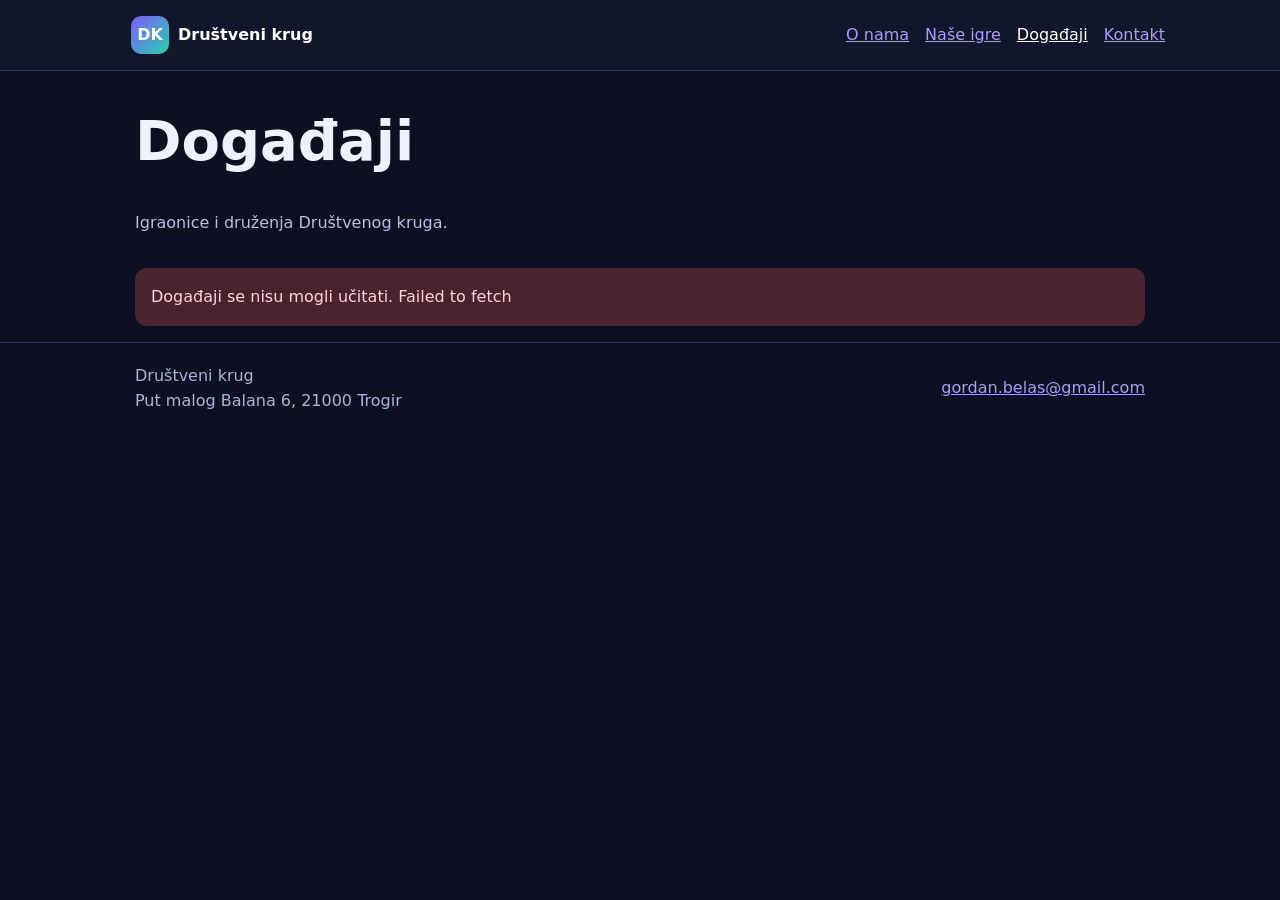
<file: dogadaji.html>
<!doctype html><html lang="hr"><head><meta charset="utf-8"><meta name="viewport" content="width=device-width,initial-scale=1"><title>Događaji | Društveni krug</title><link rel="stylesheet" href="style.css"><style>[hidden]{display:none!important}.event{overflow-wrap:anywhere}.event h2{font-size:1.35rem}#event-error{padding:16px;background:#49232d;color:#ffd4d4;border-radius:12px}</style><script src="supabase-config.js?v=20261120-events2" defer></script><script src="events.js?v=20261120-events2" defer></script></head><body><header><div class="wrap nav"><a class="brand" href="index.html"><span class="logo">DK</span>Društveni krug</a><nav aria-label="Glavna navigacija"><a href="index.html">O nama</a><a href="igre.html">Naše igre</a><a href="dogadaji.html" aria-current="page">Događaji</a><a href="kontakt.html">Kontakt</a></nav></div></header><main class="wrap"><h1>Događaji</h1><p class="intro">Igraonice i druženja Društvenog kruga.</p><div id="event-list" class="grid" aria-live="polite"></div><p id="event-error" role="alert" hidden></p><noscript>Uključi JavaScript za prikaz događaja.</noscript></main><footer><div class="wrap foot"><div>Društveni krug<address>Put malog Balana 6, 21000 Trogir</address></div><a href="mailto:gordan.belas@gmail.com">gordan.belas@gmail.com</a></div></footer></body></html>
</file>
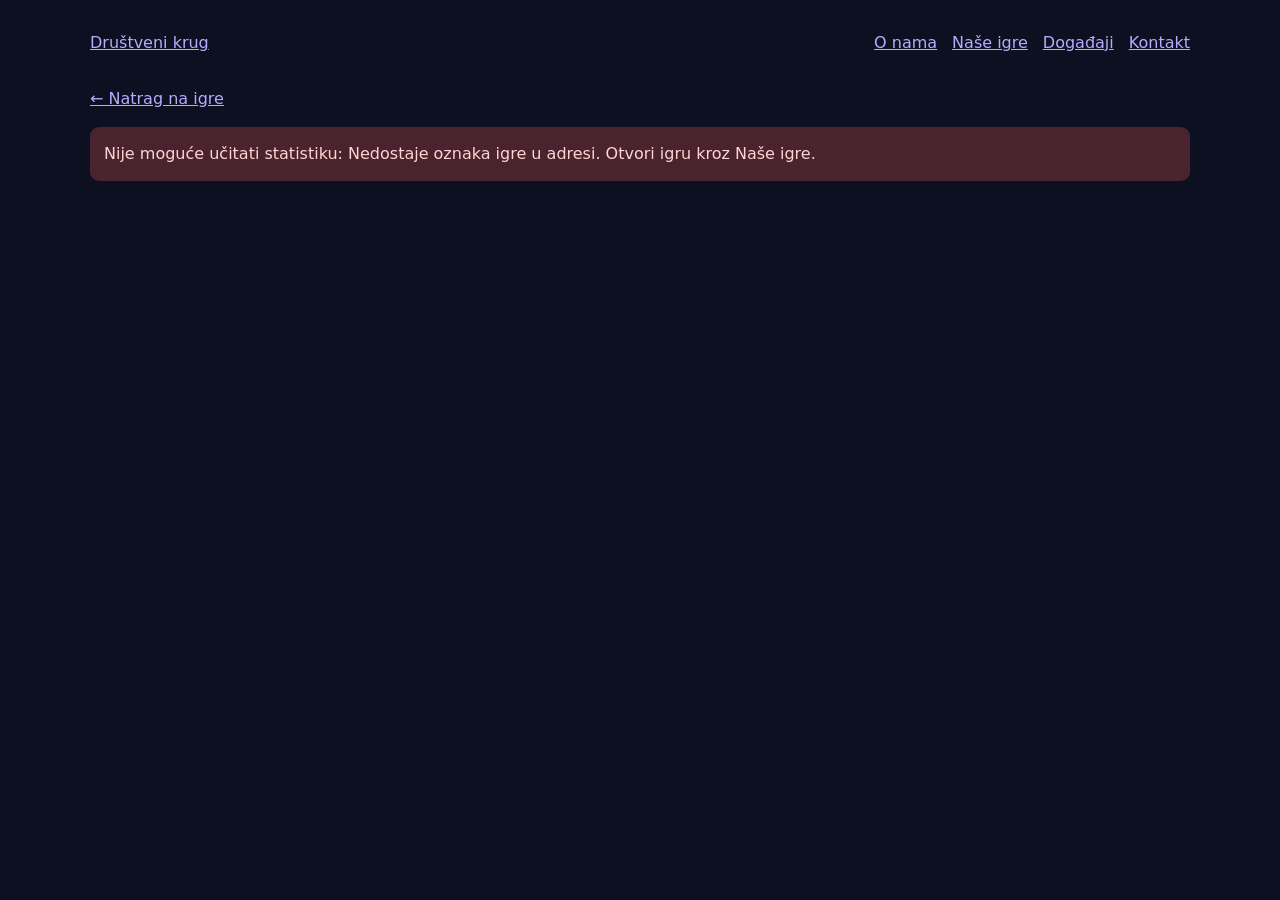
<file: igra.html>
<!doctype html><html lang="hr"><head><meta charset="utf-8"><meta name="viewport" content="width=device-width,initial-scale=1"><title>Igra | Društveni krug</title><link rel="stylesheet" href="statistike.css"><script src="supabase-config.js?v=stats1" defer></script><script src="stats-common.js?v=stats1" defer></script><script src="igra.js?v=stats1" defer></script></head><body><main class="stats-wrap"><header class="stats-nav"><a href="index.html">Društveni krug</a><nav><a href="index.html">O nama</a><a href="igre.html">Naše igre</a><a href="dogadaji.html">Događaji</a><a href="kontakt.html">Kontakt</a></nav></header><a href="igre.html">← Natrag na igre</a><p id="status" role="status">Učitavanje…</p><section id="game"></section><section id="competitive" class="stats-box" hidden><h2>Poredak članova</h2><p class="muted">Broj plasmana po članu. Prikaz uključuje samo natjecateljske partije i njihove sudionike. Redoslijed članova je abecedni.</p><div id="ranking"></div></section><section id="cooperative" class="stats-box" hidden><h2>Kooperativne partije</h2><p id="team-summary"></p><div id="coop-ranking"></div></section><section class="stats-box" id="history-box" hidden><h2>Povijest partija</h2><div id="history"></div></section></main></body></html>
</file>
<file: style.css>
*{box-sizing:border-box}body{margin:0;background:#0d1020;color:#eef1ff;font:16px/1.6 system-ui,sans-serif}a{color:#a99cff}.wrap{max-width:1050px;margin:auto;padding:0 20px}header{background:#12162a;border-bottom:1px solid #303653}.nav{display:flex;justify-content:space-between;align-items:center;padding:16px 0;gap:18px}.brand{color:#fff;text-decoration:none;font-weight:800}.nav a{margin-left:16px}.logo{display:inline-grid;place-items:center;background:linear-gradient(135deg,#7c5cff,#26d0a8);border-radius:10px;width:38px;height:38px;margin-right:9px}main{padding:40px 0}.panel,.card{background:#171d35;border:1px solid #343e61;border-radius:16px;padding:22px;margin:16px 0}.row{display:grid;grid-template-columns:repeat(2,1fr);gap:14px}label{display:block;color:#bac5e3;font-size:.9rem;margin:10px 0}input,select,textarea{width:100%;padding:11px;margin-top:5px;background:#0e1427;color:#fff;border:1px solid #4a5578;border-radius:9px;font:inherit}textarea{min-height:90px}.btn{border:0;background:#7058e8;color:white;border-radius:9px;padding:11px 16px;font:inherit;cursor:pointer;margin:4px 6px 4px 0}.danger{background:#8c3548}.secondary{background:#303a5c}.tabs{display:flex;gap:10px;margin:20px 0}.tabs button.active{outline:2px solid #9c8cff}.item{display:flex;justify-content:space-between;gap:14px;align-items:center;border-top:1px solid #394263;padding:14px 0}.muted{color:#aab5d4}.status{padding:12px;border-radius:9px;margin:12px 0}.status.error{background:#49232d;color:#ffd4d4}.status.ok{background:#183a33;color:#c8ffeb}.hidden{display:none!important}.check{display:flex;gap:9px;align-items:center}.check input{width:auto}footer{padding:20px 0;color:#aab5d4;border-top:1px solid #303653}@media(max-width:650px){.row{grid-template-columns:1fr}.item{align-items:flex-start;flex-direction:column}.nav{align-items:flex-start;flex-direction:column}.nav a{margin:0 12px 0 0}}
[hidden]{display:none!important}.grid,.games{display:grid;grid-template-columns:repeat(3,1fr);gap:18px}.game{display:flex;flex-direction:column;background:#171d35;border:1px solid #343e61;border-radius:16px;padding:22px}.game h2{font-size:1.2rem;margin:0 0 12px}.game p,.intro{color:#b7c1df}.hero{padding:35px 0 50px}h1{font-size:clamp(2rem,6vw,3.5rem);line-height:1.15}.tags{display:flex;gap:6px;flex-wrap:wrap}.tag{padding:3px 10px;border-radius:20px;background:#302955;color:#e0d6ff;font-size:.76rem}.learning{background:#513a22;color:#ffe0ab;border:1px solid #987447;padding:5px 10px;border-radius:8px;margin-bottom:12px;font-size:.8rem}.meta{margin-top:auto;font-size:.85rem;color:#c3cee9}.expansions{border-top:1px solid #394263;padding-top:12px;margin-top:14px;font-size:.86rem}.expansions ul{padding-left:18px}.toolbar{display:grid;grid-template-columns:2fr repeat(3,1fr);gap:12px}.results,.foot{display:flex;justify-content:space-between;gap:16px;align-items:center;flex-wrap:wrap}address{font-style:normal}.date{color:#7ae3c6;font-size:.9rem}select option{background:#0e1427;color:#fff}nav a[aria-current]{color:#fff}input:focus-visible,select:focus-visible,textarea:focus-visible,button:focus-visible,a:focus-visible{outline:3px solid #35d9b6;outline-offset:3px}.btn{text-decoration:none;display:inline-block}.event{overflow-wrap:anywhere}@media(max-width:850px){.games,.grid,.toolbar{grid-template-columns:repeat(2,1fr)}}@media(max-width:600px){.games,.grid,.toolbar{grid-template-columns:1fr}}
</file>
<file: statistike.css>
[hidden]{display:none!important}.stats-wrap{max-width:1100px;margin:auto;padding:30px 20px;color:#eef1ff;font:16px/1.6 system-ui,sans-serif}body{margin:0;background:#0d1020}.stats-wrap a{color:#b8aaff}.stats-nav{display:flex;justify-content:space-between;gap:15px;flex-wrap:wrap;margin-bottom:30px}.stats-nav nav{display:flex;gap:15px}.stats-box{background:#171d35;border:1px solid #343e61;border-radius:16px;padding:22px;margin:20px 0}.stats-scroll{overflow:auto}table{border-collapse:collapse;width:100%;text-align:left;white-space:nowrap}th,td{padding:11px 14px;border-bottom:1px solid #394263}th{background:#222a48}.muted{color:#b6c2df}.stats-error{background:#49232d;color:#ffd4d4;padding:14px;border-radius:9px}.stats-ok{background:#183a33;padding:14px;border-radius:9px}.stats-wrap label{display:block;margin:12px 0}.stats-wrap input,.stats-wrap select,.stats-wrap textarea{width:100%;box-sizing:border-box;padding:11px;margin-top:6px;background:#11172b;color:#fff;border:1px solid #525c80;border-radius:9px;font:inherit;color-scheme:dark}.stats-wrap button{background:#7058e8;color:white;border:0;border-radius:9px;padding:11px 15px;font:inherit;cursor:pointer;margin:4px 6px 4px 0}.stats-wrap button:disabled{opacity:.6;cursor:wait}.stats-wrap .danger{background:#8c3548}.stats-row{display:grid;grid-template-columns:1fr 1fr;gap:18px}.player-row{display:grid;grid-template-columns:2fr 1fr 1fr auto;gap:12px;align-items:end;margin:12px 0}.history-entry{border-top:1px solid #394263;padding:16px 0}.stats-wrap textarea{min-height:80px}.game-link{color:inherit!important;text-decoration:none!important}.game-link:hover{text-decoration:underline!important}.game-open{display:inline-block;margin-top:12px;color:#b8aaff}a:focus-visible,button:focus-visible,input:focus-visible,select:focus-visible{outline:3px solid #35d9b6;outline-offset:3px}@media(max-width:650px){.stats-row,.player-row{grid-template-columns:1fr}.player-row{border-bottom:1px solid #394263;padding-bottom:16px}}
</file>
